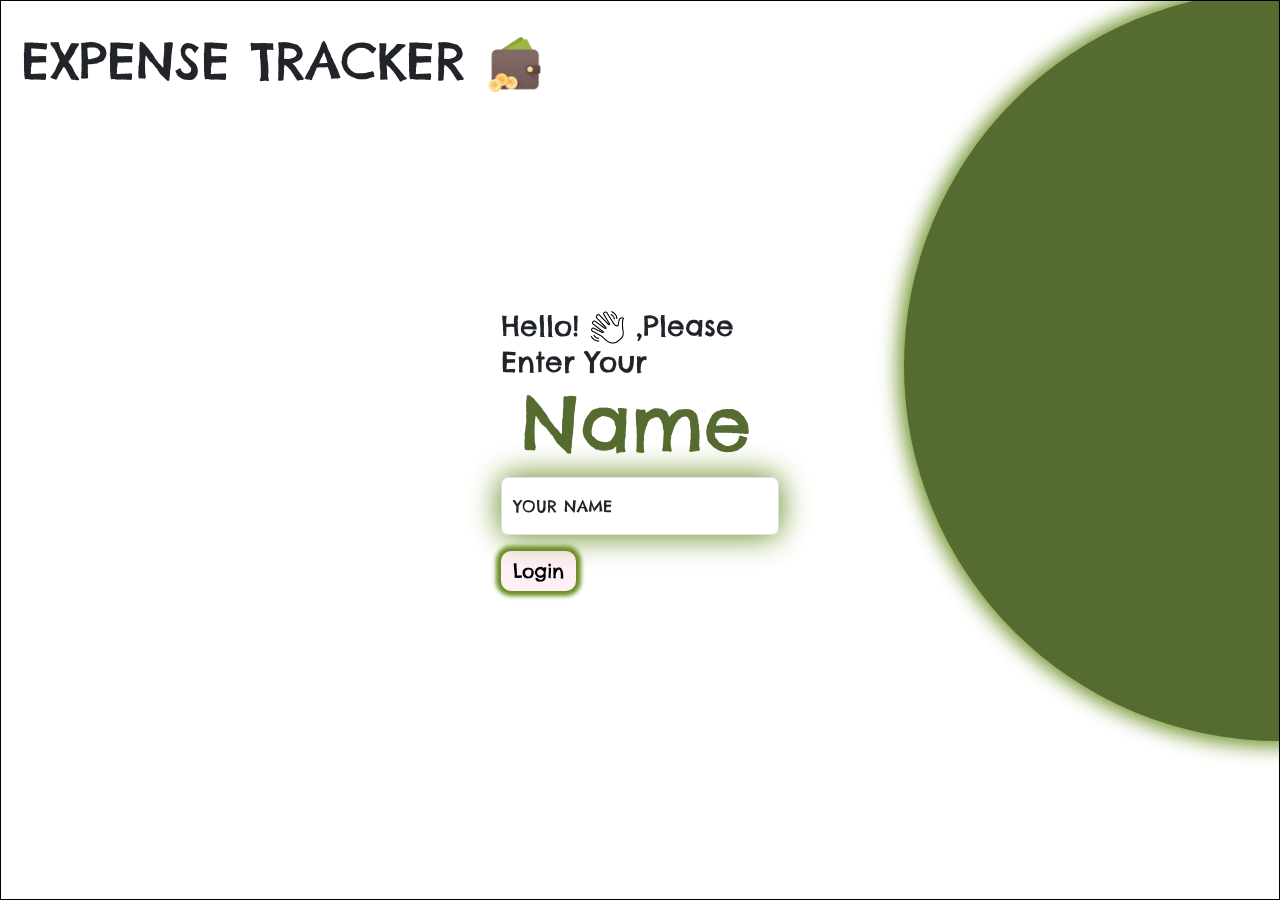
<file: index.html>
<!doctype html>
<html lang="en">
  <head>
    <meta charset="utf-8">
    <meta name="viewport" content="width=device-width, initial-scale=1">
    <title>finance-tracker</title>
    <link href="https://cdn.jsdelivr.net/npm/bootstrap@5.3.8/dist/css/bootstrap.min.css" rel="stylesheet" integrity="sha384-sRIl4kxILFvY47J16cr9ZwB07vP4J8+LH7qKQnuqkuIAvNWLzeN8tE5YBujZqJLB" crossorigin="anonymous">
    <link rel="preconnect" href="https://fonts.googleapis.com">
<link rel="preconnect" href="https://fonts.gstatic.com" crossorigin>
<link href="https://fonts.googleapis.com/css2?family=Chelsea+Market&display=swap" rel="stylesheet">
    <link rel="stylesheet" href="./index.css">
  </head>
  <body>
    
    <div class="parent">
      <div class="solidcircle"></div>
      <div class="header-home">
        <h5 class="m-0 expense">EXPENSE TRACKER <img src="./icons/purse.png" alt="" width="55px" height="55px" id="purse"></h5>
        <button id="clk">Click Me</button>

      </div>
      <div class="main-content">
        <h3 class="main-text">Hello! <img src="./icons/wave.png" alt="" width="35px">
          ,Please Enter Your
          <br>
          <span id="name">Name</span>

        </span></h3>
        <div class="form-floating mb-3">
  <input type="text" class="form-control" id="floatingInput" placeholder="name@example.com">
  <label for="floatingInput">YOUR NAME</label>
</div>
  <a href="./track.html">
    <button  class="btn" id="login">Login</button>
  </a>

      </div>

     
    </div>

    



    <script src="https://cdn.jsdelivr.net/npm/bootstrap@5.3.8/dist/js/bootstrap.bundle.min.js" integrity="sha384-FKyoEForCGlyvwx9Hj09JcYn3nv7wiPVlz7YYwJrWVcXK/BmnVDxM+D2scQbITxI" crossorigin="anonymous"></script>
    <script src="https://cdn.jsdelivr.net/npm/@popperjs/core@2.11.8/dist/umd/popper.min.js" integrity="sha384-I7E8VVD/ismYTF4hNIPjVp/Zjvgyol6VFvRkX/vR+Vc4jQkC+hVqc2pM8ODewa9r" crossorigin="anonymous"></script>
<script src="https://cdn.jsdelivr.net/npm/bootstrap@5.3.8/dist/js/bootstrap.min.js" integrity="sha384-G/EV+4j2dNv+tEPo3++6LCgdCROaejBqfUeNjuKAiuXbjrxilcCdDz6ZAVfHWe1Y" crossorigin="anonymous"></script>

  </body>
</html>
</file>
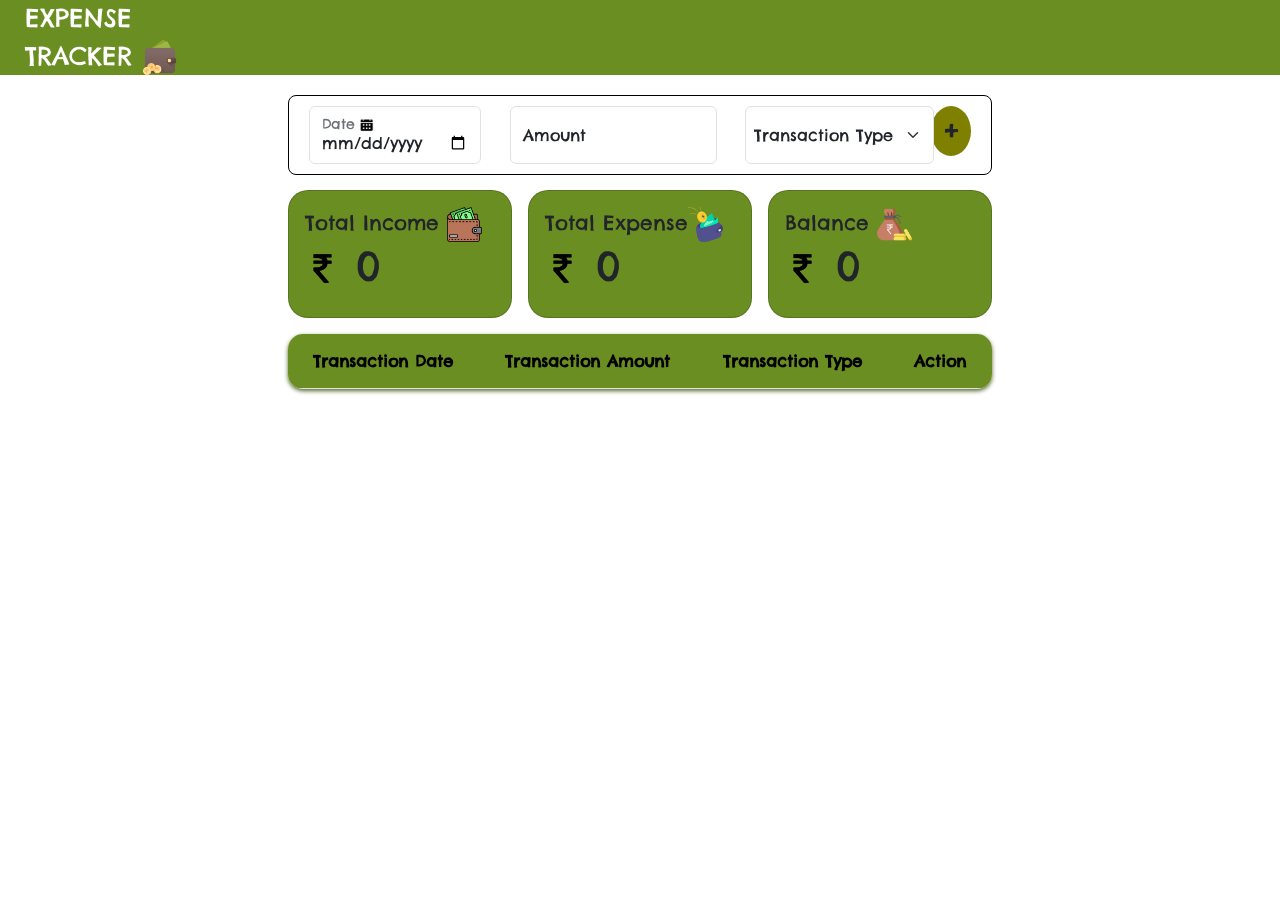
<file: track.html>
<!doctype html>
<html lang="en">
  <head>
    <meta charset="utf-8">
    <meta name="viewport" content="width=device-width, initial-scale=1">
    <title>expenses</title>
    <link href="https://cdn.jsdelivr.net/npm/bootstrap@5.3.8/dist/css/bootstrap.min.css" rel="stylesheet" integrity="sha384-sRIl4kxILFvY47J16cr9ZwB07vP4J8+LH7qKQnuqkuIAvNWLzeN8tE5YBujZqJLB" crossorigin="anonymous">
     <link rel="preconnect" href="https://fonts.googleapis.com">
<link rel="preconnect" href="https://fonts.gstatic.com" crossorigin>
<link href="https://fonts.googleapis.com/css2?family=Chelsea+Market&display=swap" rel="stylesheet">
    <link rel="stylesheet" href="./track.css">
  </head>
  <body>
    <div class="header">
        <p class="m-0">
            EXPENSE
            <br>TRACKER
            <img src="./icons/purse.png" alt="" width="35px">
        </p>
    </div>

    <div class="enter gap-2">

            <div class="form-floating ">
            <input type="date" class="form-control date-in" id="floatingInput" placeholder="name@example.com">
            <label for="floatingInput">Date <img src="./icons/calendar.png" alt="" width="15px"></label>
            </div>

            <div class="form-floating ">
            <input type="text" class="form-control amount-in" id="floatingInput" placeholder="name@example.com">
            <label for="floatingInput">Amount</label>
            </div>

            <div class="form-floating ">
              <select class="form-select p-2 transc-type-in" id="floatingSelect"  aria-label="Floating label select example">
                <option selected>Transaction Type</option>
                <option value="Income">Income</option>
                <option value="Expense">Expense</option>
                
              </select>
              
            </div>

      

            <button class="btn plus" onclick="enterbox()">+</button>
    </div>

    <div class="cards">

          <div class="card">
            <div class="card-body">
            <h5 class="card-title m-0">Total Income <img src="./icons/wallet.png" alt="" width="35px"></h5>
            <h1><img src="./icons/rupee.png" alt="" width="35px">
                    <span id="total-income">0</span>
            </h1>
           
          </div>
          </div>
          <div class="card">
            <div class="card-body">
            <h5 class="card-title m-0">Total Expense<img src="./icons/crypto-wallet.png" alt="" width="35px"></h5>
            <h1><img src="./icons/rupee.png" alt="" width="35px">
                    <span id="total-expense">0</span>
            </h1>
           
          </div>
          </div>

          <div class="card">
            <div class="card-body">
            <h5 class="card-title m-0">Balance <img src="./icons/balance.png" alt="" width="35px"></h5>
            <h1><img src="./icons/rupee.png" alt="" width="35px">
                    <span id="balance">0</span>
            </h1>
           
          </div>
          </div>
    </div>

    <table class="table mt-3" id="trans-table">
        <tr id="head-row">
            <th>Transaction Date</th>
            <th>Transaction Amount</th>
            <th>Transaction Type</th>
            <th>Action</th>
        </tr>
        

    </table>

    <script>
      let tableform=document.getElementById('trans-table')

            function delete_row(row,amount,transactiontype)
            {
              row.remove();

              let totalincome = parseInt(document.getElementById('total-income').innerText);
              let totalexpense = parseInt(document.getElementById('total-expense').innerText);
              let balance = parseInt(document.getElementById('balance').innerText);

              if(transactiontype === 'Income')
                {
                    document.getElementById('total-income').innerText =
                    totalincome - parseInt(amount);

                    document.getElementById('balance').innerText =
                    balance -  parseInt(amount);
                }

                else if(transactiontype === 'Expense')
                {
                    document.getElementById('total-expense').innerText =
                    totalexpense - parseInt(amount);

                    document.getElementById('balance').innerText =
                    balance + parseInt(amount);
                }
            }
      
           function enterbox()
           {
            let date=document.getElementsByClassName('date-in')[0].value
            let amount=document.getElementsByClassName('amount-in')[0].value
            let transactiontype=document.getElementsByClassName('transc-type-in')[0].value

            let row=document.createElement('tr')

            let datecell=document.createElement('td')
            datecell.innerText=date;
            let amountcell=document.createElement('td')
            amountcell.innerText='₹'+amount;
            let transcell=document.createElement('td')
            transcell.innerText=transactiontype;
              
            let bincell=document.createElement('td')
            let deletebutton=document.createElement('button')

            let binimage=document.createElement('img')
            binimage.src='./icons/trash.png'
            binimage.style.width='35px'
            binimage.style.height='35px'

            deletebutton.appendChild(binimage)
            deletebutton.classList.add('btn')
            deletebutton.onclick=()=>delete_row(row,amount,transactiontype)

            bincell.appendChild(deletebutton)

            row.appendChild(datecell)
            row.appendChild(amountcell)
            row.appendChild(transcell)
            row.appendChild(bincell)

            tableform.appendChild(row)

            // cards

            let totalincome=document.getElementById('total-income').innerText
            let totalexpense=document.getElementById('total-expense').innerText
            let balance=document.getElementById('balance').innerText

              if (transactiontype=='Income')
              {
                if (totalincome=='0')
                  {
                    document.getElementById('total-income').innerText=amount
                  }
                else
                  {
                    document.getElementById('total-income').innerText=parseInt(totalincome)+parseInt(amount)
                  }

                if (balance=='0')
                  {
                    document.getElementById('balance').innerText=amount
                  }
                else 
                 {
                    document.getElementById('balance').innerText=parseInt(balance)+parseInt(amount)
                 }
  
              }

              else if (transactiontype=='Expense')
              {
                if (totalexpense=='0')
                  {
                    document.getElementById('total-expense').innerText=amount
                  }
                else
                  {
                    document.getElementById('total-expense').innerText=parseInt(totalexpense)+parseInt(amount)
                  }

                if (balance=='0')
                  {
                    document.getElementById('balance').innerText=-parseInt(amount)
                  }
                else 
                 {
                    document.getElementById('balance').innerText=parseInt(balance)-parseInt(amount)
                 }

  
              }


           }
    </script>

    <script src="https://cdn.jsdelivr.net/npm/@popperjs/core@2.11.8/dist/umd/popper.min.js" integrity="sha384-I7E8VVD/ismYTF4hNIPjVp/Zjvgyol6VFvRkX/vR+Vc4jQkC+hVqc2pM8ODewa9r" crossorigin="anonymous"></script>
<script src="https://cdn.jsdelivr.net/npm/bootstrap@5.3.8/dist/js/bootstrap.min.js" integrity="sha384-G/EV+4j2dNv+tEPo3++6LCgdCROaejBqfUeNjuKAiuXbjrxilcCdDz6ZAVfHWe1Y" crossorigin="anonymous"></script>
    <script src="https://cdn.jsdelivr.net/npm/bootstrap@5.3.8/dist/js/bootstrap.bundle.min.js" integrity="sha384-FKyoEForCGlyvwx9Hj09JcYn3nv7wiPVlz7YYwJrWVcXK/BmnVDxM+D2scQbITxI" crossorigin="anonymous"></script>
  </body>
</html>
</file>
<file: index.css>
.parent
{
    position: relative;
    border: 1px solid black;
    height:100vh;
    overflow:hidden;
    display:flex;
    align-items: center;
    
}

body
{
  font-family: "Chelsea Market", system-ui;
  
}

.expense
{
    font-size: 50px;
}


.solidcircle
{
    height: 750px;
    width: 750px;
    background-color:darkolivegreen;
    border-radius: 50%;
    position: absolute;
    top:-10px;
    right:-375px;
    bottom: 0px;
    box-shadow: 0px 0px 20px 5px olivedrab;
    z-index: 1;
}
.header-home
{
  
    display:flex;
    justify-content: space-between;
    position : absolute;
    z-index:2;
    width: 100%;
    top:10px;
    padding: 20px;
}
#clk
{
    background-color: white;
    color: darkolivegreen;
    box-shadow: 0px 0px 50px 2px darkolivegreen;
    border: olivegreen solid 2px;
    border-radius: 10px;
    font-size: large;
    font-weight: bold;
    display: none;
}

#name
{
    color:darkolivegreen;
    font-size: 75px;
    padding: 20px 20px;
}
.main-content
{
    padding: 500px;

}
.form-floating
{
    box-shadow: 0px 0px 30px 2px olivedrab;
    border-radius:15px;
}
#login
{
    font-size: larger;
    color:black;
    background-color: lavenderblush;
    border: 5px brown;
    border-radius: 10px;
    box-shadow: 0px 0px 4px 5px olivedrab;
}

@media screen and (max-width:768px)
{
    .parent
    {
        display: flex;
        align-items: flex-start;
        justify-content: center;
        overflow: hidden;
        padding: 20px;
    }

    .solidcircle
    {
        width: 250px;
        height: 200px;
        right: -120px;
        top: -80px;
    }

    .header-home
    {
        padding: 15px;
    }

    .expense
    {
        font-size: 20px;
    }
    #purse
    {
        width: 30px;
        height: 30px;
    }

    .main-content
    {
        width: 100%;
        padding: 0;
        margin-top: 140px;
        position: relative;
        z-index: 5;
    }

    .main-text
    {
        font-size: 28px;
        line-height: 1.3;
    }

    #name
    {
        font-size: 55px;
        padding: 0;
    }

    .form-floating
    {
        width: 100%;
        margin-top: 20px;
    }

    #login
    {
        width: 100%;
        margin-top: 20px;
        padding: 12px;
        font-size: 22px;
    }
}
</file>
<file: track.css>
body
{
 font-family: "Chelsea Market", system-ui;
}

.header
{
    background:olivedrab;
    color:white;
    padding-left: 25px;
    font-size: 25px;
}
.enter
{
   
    display:flex;
    border: 1px black solid;
    justify-content: space-around;
    width:55%;
    margin:auto;
    border-radius: 8px;
    box-shadow: olive;
    margin-top: 20px;
    padding:10px;
}
.plus,.plus:hover
{
    background: olive;
    width: fit-content;
    height:fit-content;
    size: 55px;
    border-radius: 50%;
    font-size: x-large;
    font-weight: 600;
}
.form-select
{
 width:120%;
}

.cards
{
  
    display: flex;
    width:55%;
    margin: auto;
    justify-content: space-between; 
    padding-top: 15px;
}

.card
{
    background: olivedrab;
    border-radius: 20px;
    width:14rem;
    height: 8rem;
    color: rgba(0, 0, 0, 0) solid;


}
.table
{
    width:55%;
    margin: auto;
    justify-content: space-between;
    align-items: center;
    border-radius: 15px;
    overflow: hidden;
    box-shadow: 0px 2px 4px darkolivegreen;
   
}

#head-row th
{
background: olivedrab;
 padding: 15px 25px;
}

@media screen and (max-width:768px)
{
    .header
    {
        text-align: center;
        padding: 15px;
        font-size: 20px;
    }

    .welcome-user
    {
        width: 95%;
        text-align: center;
    }

    .enter
    {
        width: 95%;
        flex-direction: column;
        align-items: center;
    }

    .form-floating
    {
        width: 100%;
    }

    .form-select
    {
        width: 100%;
    }

    .plus
    {
        width: 60px;
        height: 60px;
    }

    .cards
    {
        width: 98%;
        display: flex;
        justify-content: space-between;
        gap: 8px;
        padding: 10px;
    }

    .card
    {
        width: 32%;
        height: auto;
        min-height: 120px;
    }

    .card-body
    {
        padding: 10px;
    }

    .card-title
    {
        font-size: 16px;
        line-height: 1.2;
    }

    .card h1
    {
        font-size: 18px;
        margin-top: 10px;
    }

    .card img
    {
        width: 22px;
        height: 22px;
    }
    .table
    {
        width: 95%;
        display: block;
        overflow-x: auto;
        white-space: nowrap;
    }

    #head-row th
    {
        padding: 10px;
    }
}
</file>
